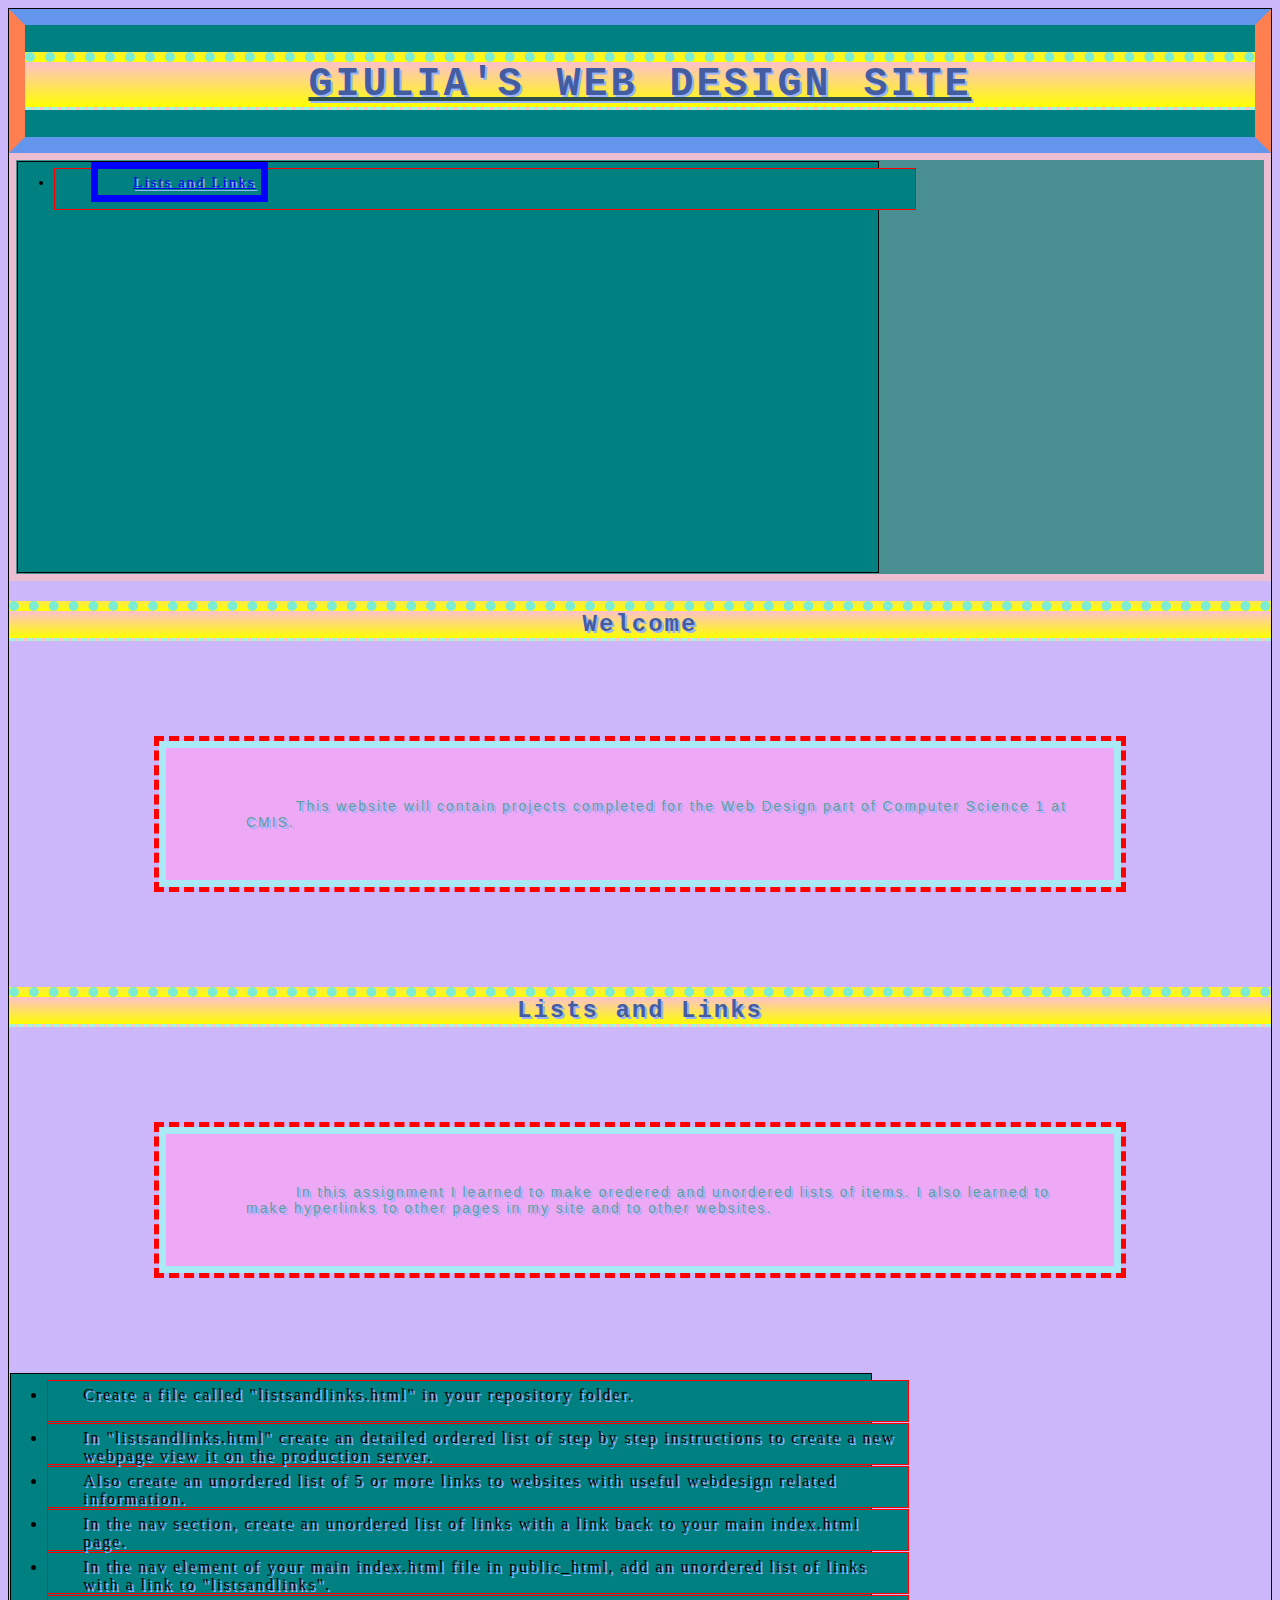
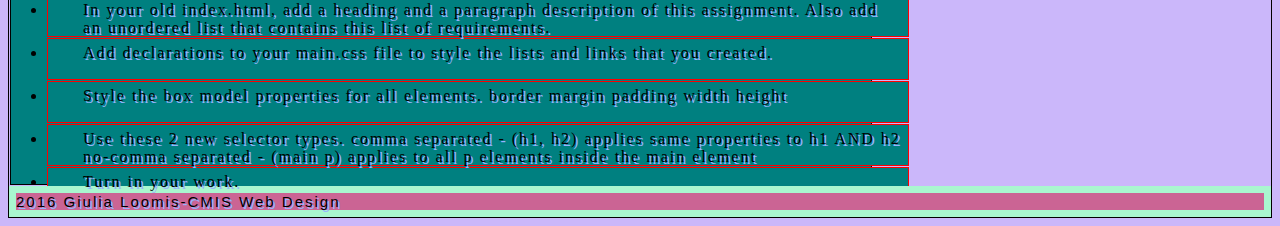
<file: index.html>
<!doctype html>
<html>
	<head>
	<!--Requirements Create a new file in your repository called index.html
*In index.html, follow the tutorial video called "formatting". Save a copy of index.html as template.html.
*Type the code necessary to create a portal to your website in index.html. The content should be similar to my model page.
*Use header, nav, main, and footer elements.
*Use h1, h2, and p elements.
*Copy and paste this list of requirements into the head of your index.html file as a HTML comment. Put an asterisk at the BEGINNING of the line when you finish each requirement.
*Validate your code.
*View your website from your development server.
*Save all your work to github.com.
*Use sftp to upload your work to our production server.
*Update your cheatsheet.txt file with sftp commands (push updates to github).
*View your website from our production server.-->
		<title>
			Giulia's Web Design Site
		</title>
		<meta charset=utf-8>
	<link rel="stylesheet" href="main.css" type="text/css">
	</head>
	<body>
		<header>
			<h1>Giulia's Web Design Site</h1>
		</header>
		<nav>
		<ul>	
			<li><a href="listsandlinks.html"> Lists and Links</a></li>
		</ul>
		</nav>
		<main>
			<h2>
			Welcome
			</h2>
			<p>
			This website will contain projects completed for the Web Design part of Computer Science 1 at CMIS.
			</p>
			<h2>
			Lists and Links
			</h2>
			<p>
			In this assignment I learned to make oredered and unordered lists of items. I also learned to make hyperlinks to other pages in my site and to other websites.
			</p>
			<ul>
				<li>Create a file called "listsandlinks.html" in your repository folder.</li>
				<li>In "listsandlinks.html" create an detailed ordered list of step by step instructions to create a new webpage view it on the production server.</li>
				<li>Also create an unordered list of 5 or more links to websites with useful webdesign related information.</li>
				<li>In the nav section, create an unordered list of links with a link back to your main index.html page.</li>
				<li>In the nav element of your main index.html file in public_html, add an unordered list of links with a link to "listsandlinks".</li>
				<li>In your old index.html, add a heading and a paragraph description of this assignment. Also add an unordered list that contains this list of requirements. </li>
				<li>Add declarations to your main.css file to style the lists and links that you created.</li>
				<li>Style the box model properties for all elements.
border
margin
padding
width
height</li>
				<li>Use these 2 new selector types.
comma separated - (h1, h2) applies same properties to h1 AND h2
no-comma separated - (main p) applies to all p elements inside the main element</li>
				<li>Turn in your work.</li>
			</ul>
		</main>
		<footer>
			2016 Giulia Loomis-CMIS Web Design
		</footer>
	</body>
				
</html>
</file>
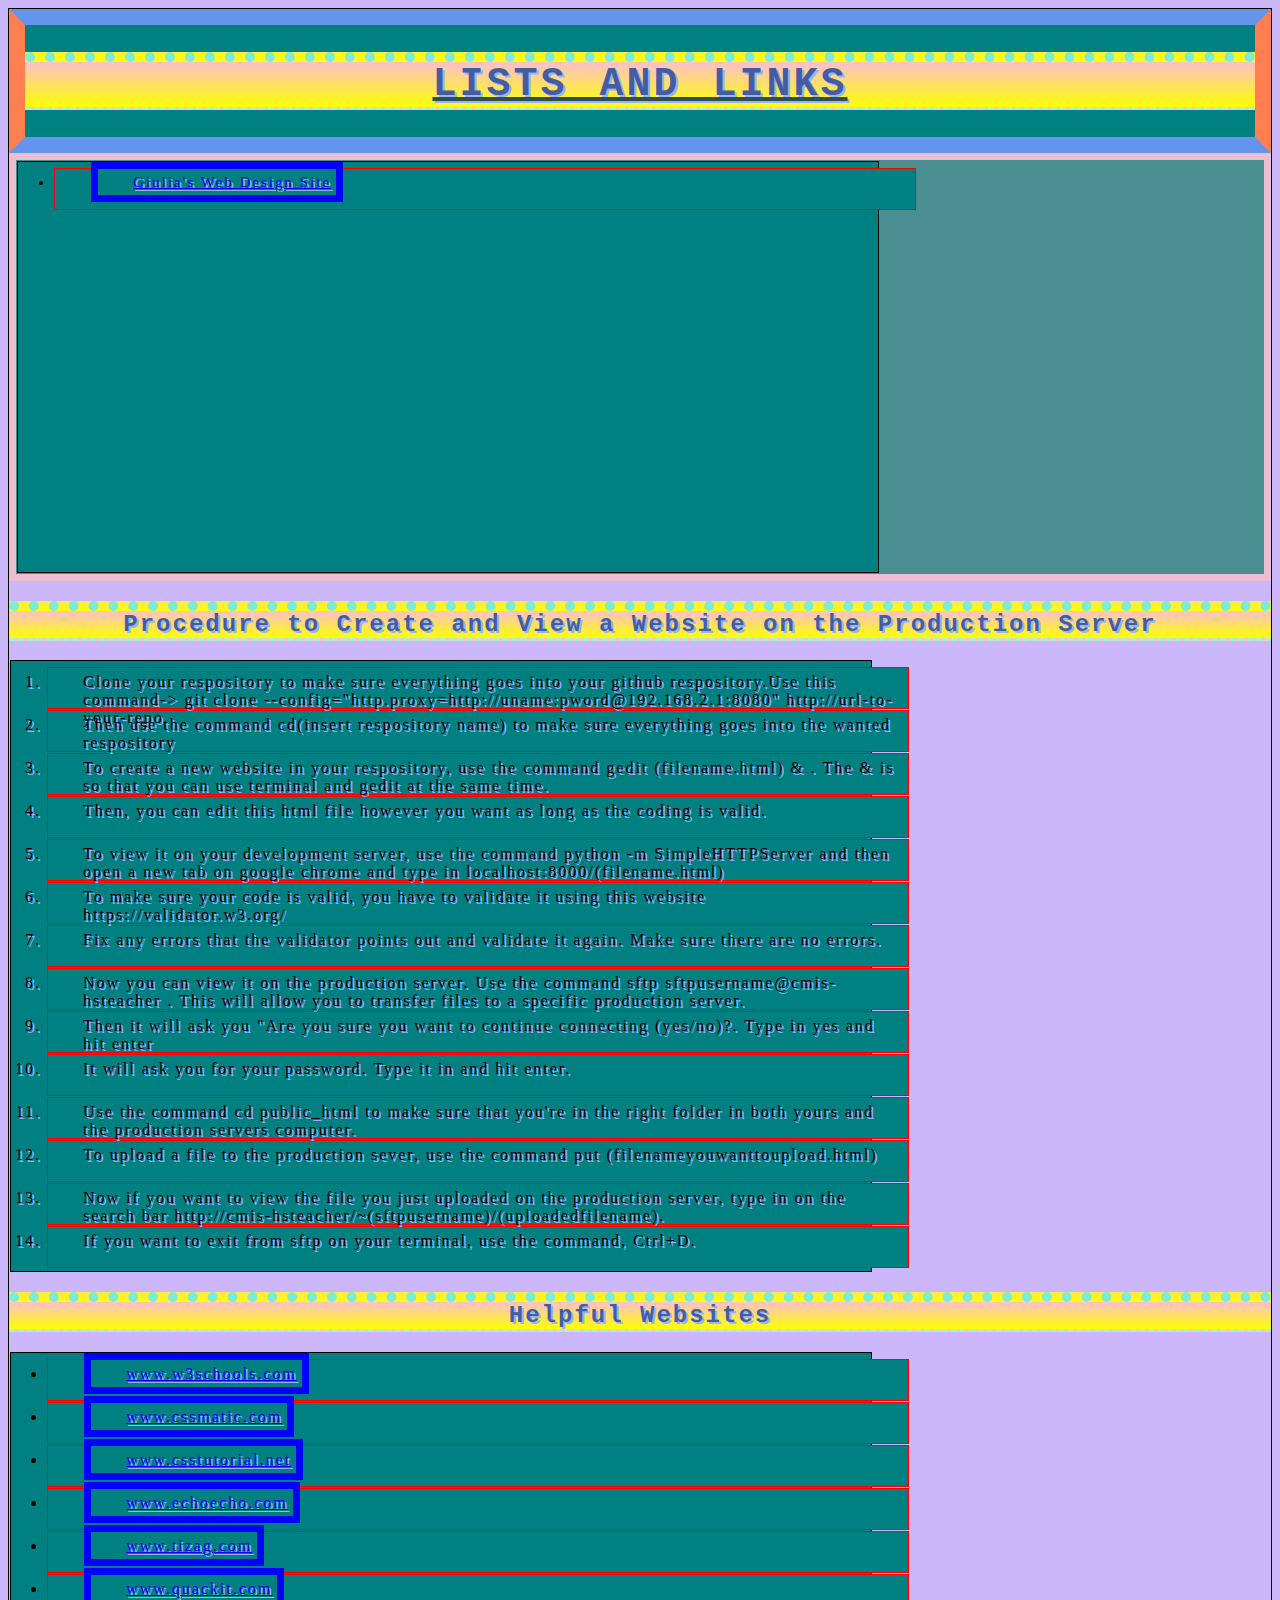
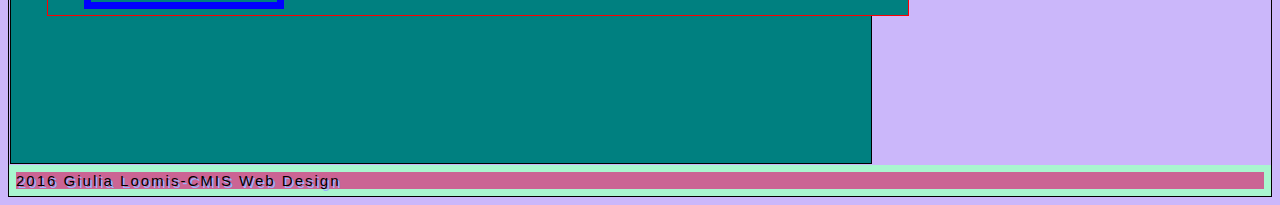
<file: listsandlinks.html>
<!doctype html>
<html lang="en">
	<head>
		<title>
			listsandlinks.html
		</title>
		<meta charset=utf-8>
		<link rel="stylesheet" href="main.css" type="text/css">
	</head>
	<body>
		<header>
			<h1>
				Lists and Links
			</h1>
		</header>
		<nav>
			<ul>
				<li><a href="index.html">Giulia's Web Design Site</a></li>
			</ul>
		</nav>
		<main>
			<h2>Procedure to Create and View a Website on the Production Server</h2>
			<ol>
				<li>Clone your respository to make sure everything goes into your github respository.Use this command-> git clone --config="http.proxy=http://uname:pword@192.168.2.1:8080" http://url-to-your-repo</li>
				<li>Then use the command cd(insert respository name) to make sure everything goes into the wanted respository</li>
				<li>To create a new website in your respository, use the command gedit (filename.html) & . The & is so that you can use terminal and gedit at the same time.</li>
				<li>Then, you can edit this html file however you want as long as the coding is valid.</li>
				<li>To view it on your development server, use the command python -m SimpleHTTPServer and then open a new tab on google chrome and type in localhost:8000/(filename.html)</li>
				<li> To make sure your code is valid, you have to validate it using this website https://validator.w3.org/</li>
				<li> Fix any errors that the validator points out and validate it again. Make sure there are no errors. </li>
				<li> Now you can view it on the production server. Use the command sftp sftpusername@cmis-hsteacher . This will allow you to transfer files to a specific production server.</li>
				<li>Then it will ask you "Are you sure you want to continue connecting (yes/no)?. Type in yes and hit enter
			</li>
				<li>It will ask you for your password. Type it in and hit enter.</li>
				<li> Use the command cd public_html to make sure that you're in the right folder in both yours and the production servers computer.</li>
				<li> To upload a file to the production sever, use the command put (filenameyouwanttoupload.html)</li>
				<li> Now if you want to view the file you just uploaded on the production server, type in on the search bar http://cmis-hsteacher/~(sftpusername)/(uploadedfilename).
				<li> If you want to exit from sftp on your terminal, use the command, Ctrl+D.</li>
			</ol>
			<h2>Helpful Websites</h2>
			<ul>
				<li><a href="http://www.w3schools.com/css/">www.w3schools.com</a>
				<li><a href="http://www.cssmatic.com/">www.cssmatic.com</a>
				<li><a href="http://www.csstutorial.net"> www.csstutorial.net</a>
				<li><a href="http://www.echoecho.com/css.htm">www.echoecho.com</a>
				<li><a href="http://www.tizag.com/cssT/">www.tizag.com</a>
				<li><a href="http://www.quackit.com/css/tutorial/">www.quackit.com</a>
			</ul>
		</main>
		<footer>
			2016 Giulia Loomis-CMIS Web Design
		</footer>
	</body>
</html>
</file>
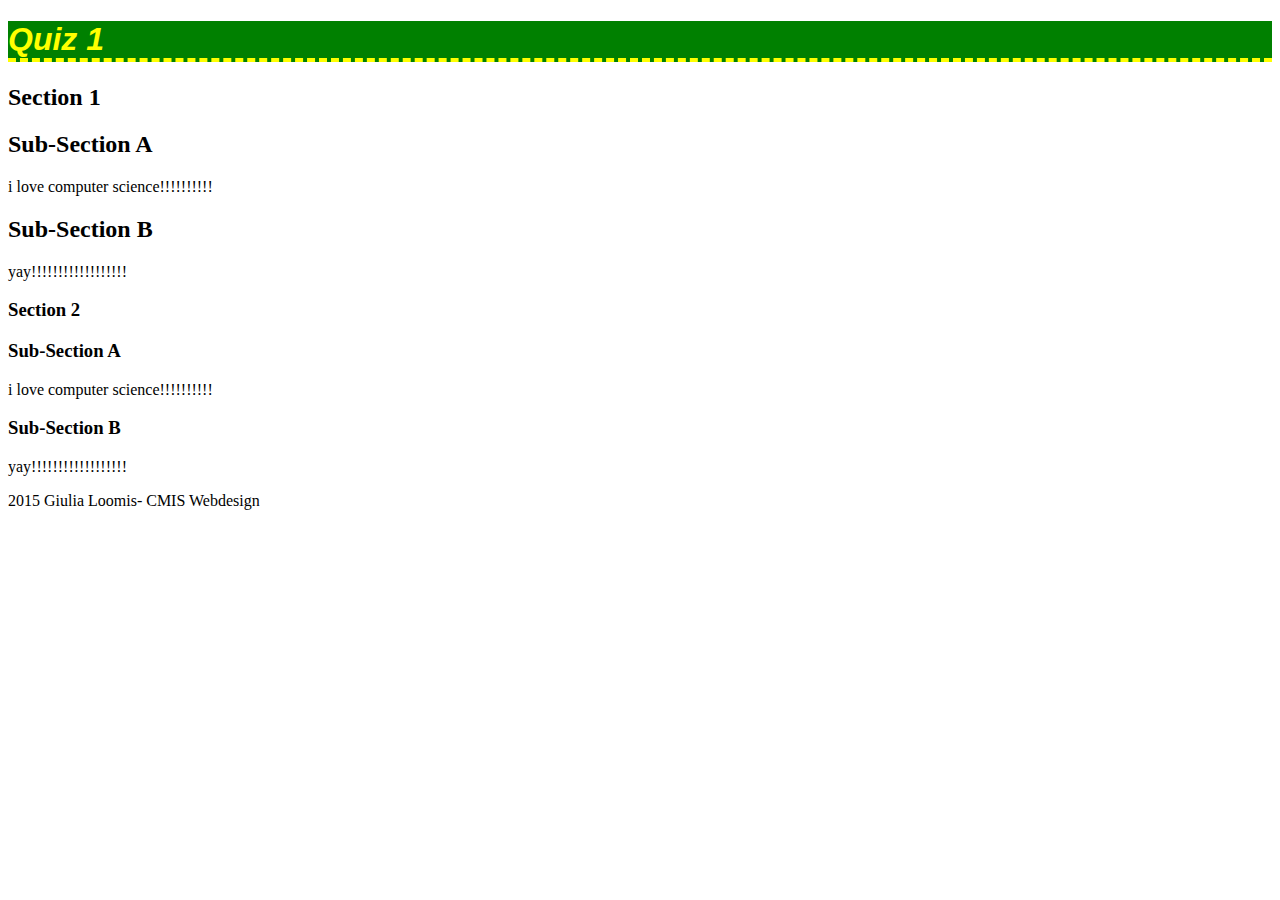
<file: quiz1.html>
<!doctype html>
<html>
	<head>
		<title>
			Quiz 1
		</title>
		<meta charset=utf-8"/>
		<link rel="stylesheet" href="quiz1.css" type="text/css">
	</head>
	<body>
		<h1>
			Quiz 1
		</h1>
		<h2>
			Section 1
			<h2>Sub-Section A</h2>
		<p>
			 i love computer science!!!!!!!!!!
		</p>
			<h2> Sub-Section B</h2>
		<p> 
			yay!!!!!!!!!!!!!!!!!!
		<p>
		</h2>
		<h3>
			Section 2
			<h3>Sub-Section A</h3>
		<p>
			 i love computer science!!!!!!!!!!
		</p>
			<h3> Sub-Section B</h3>
		<p> 
			yay!!!!!!!!!!!!!!!!!!
		<p>
		</h3>
	</body>
		<p>
			2015 Giulia Loomis- CMIS Webdesign
		</p>
			
</html>
</file>
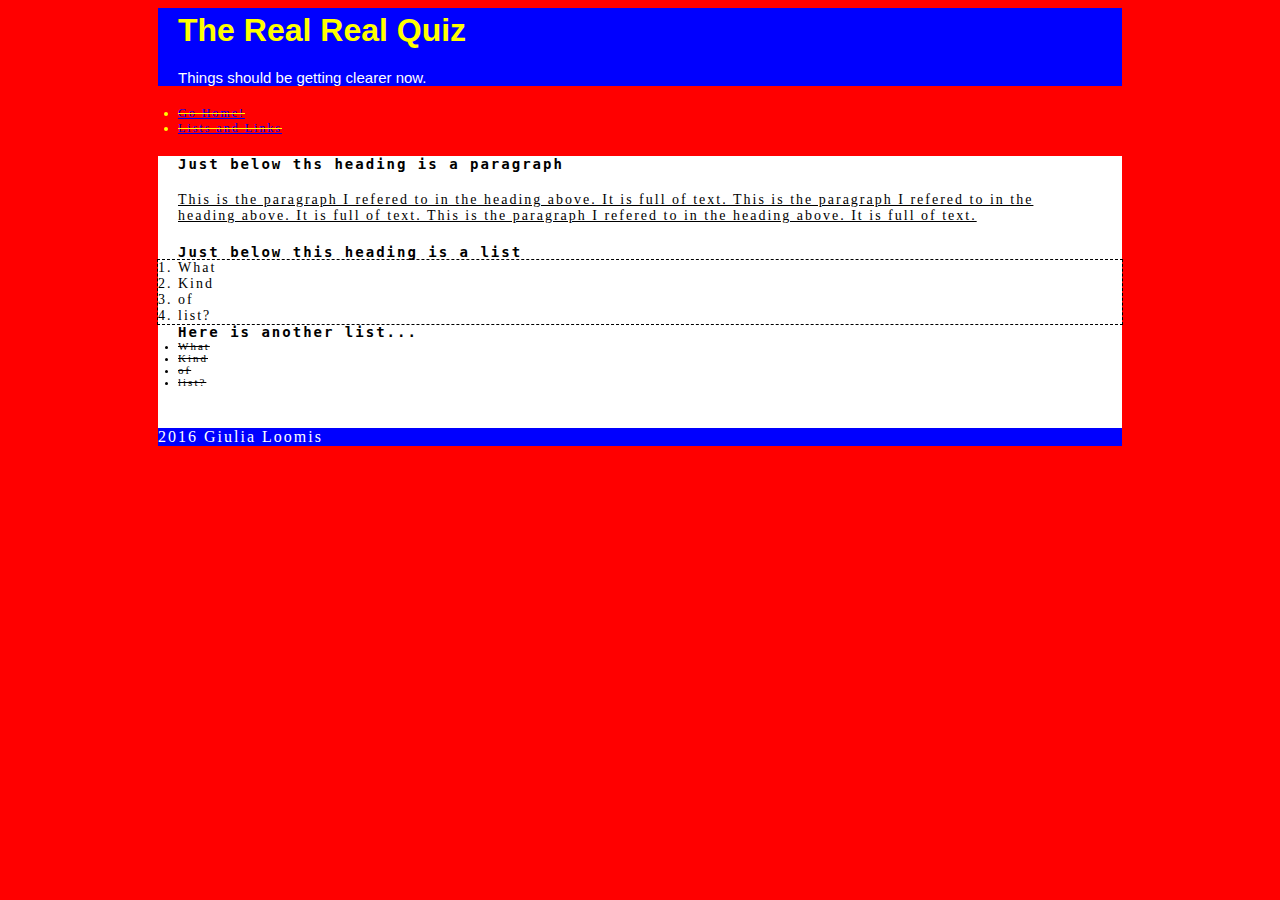
<file: realWDquiz.html>
<!doctype html>
<html>
	<head>
	
		<title>
			realWDquiz.html
		</title>
			<meta charset=utf-8>
		<link rel="stylesheet" href="realWDquiz.css" type="text/css">
	</head>
	<main>
		<h1>
			The Real Real Quiz
		</h1>
		<header>
			Things should be getting clearer now.
		</header>
		<nav>
			<li><a href="index.html"> Go Home!</a></li>
			<li><a href="listsandlinks.html"> Lists and Links</a></li>
		</nav>
		<h2>
			Just below ths heading is a paragraph
		</h2>
		<p>
			This is the paragraph I refered to in the heading above. It is full of text. This is the paragraph I refered to in the heading above. It is full of text. This is the paragraph I refered to in the heading above. It is full of text.

		<h2>
			Just below this heading is a list
		</h2>
		<ol>
			<li>What</li>
			<li>Kind</li>
			<li>of</li>
			<li>list?</li>
		</ol>
		<h2>
			Here is another list...
		</h2>
		<ul>
			<li><a> What</a></li>
			<li><a> Kind</a></li>
			<li><a> of</a></li>
			<li><a> list?</a></li>
		</ul>
		</p>
		<footer>
			2016 Giulia Loomis
		</footer>
				
	</main>
</html>
</file>
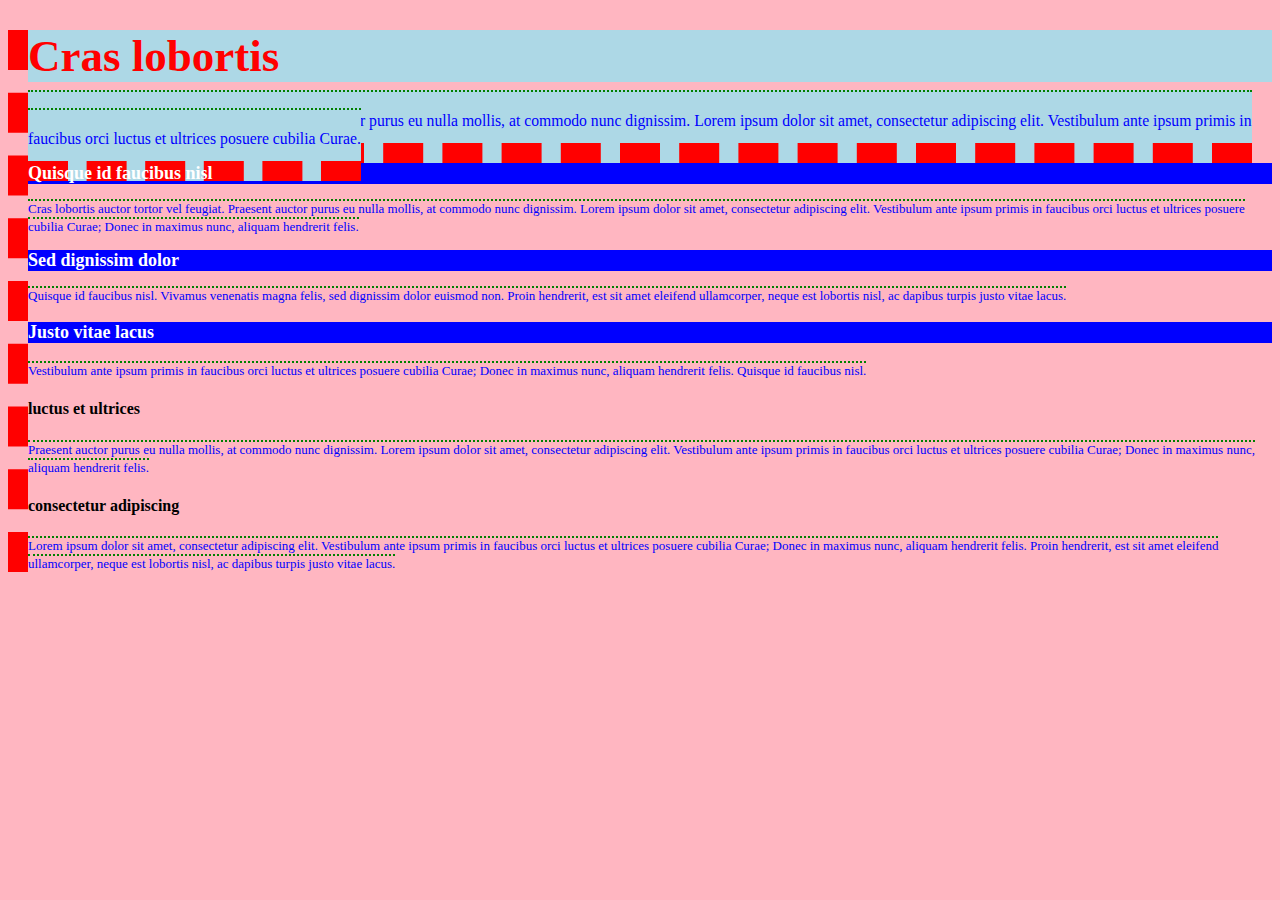
<file: wdquiz1.html>
<!doctype html>
<html>
	<head>
		<title>
			Watermelon
		</title>
		<meta charset=utf-8"/>
		<link rel="stylesheet" href="wdquiz1.css" type="text/css">
	</head>
	<body>
		<h1>
			Cras lobortis
		</h1>
		<p1>
			Cras lobortis auctor tortor vel feugiat. Praesent auctor purus eu nulla mollis, at commodo nunc dignissim. Lorem ipsum dolor sit amet, consectetur adipiscing elit. Vestibulum ante ipsum primis in faucibus orci luctus et ultrices posuere cubilia Curae.
		</p1>
		<h2>
			Quisque id faucibus nisl
		</h2>
		<p2>
			Cras lobortis auctor tortor vel feugiat. Praesent auctor purus eu nulla mollis, at commodo nunc dignissim. Lorem ipsum dolor sit amet, consectetur adipiscing elit. Vestibulum ante ipsum primis in faucibus orci luctus et ultrices posuere cubilia Curae; Donec in maximus nunc, aliquam hendrerit felis.
		</p2>
		<h2>
			Sed dignissim dolor	
		</h2>
		<p2>
			Quisque id faucibus nisl. Vivamus venenatis magna felis, sed dignissim dolor euismod non. Proin hendrerit, est sit amet eleifend ullamcorper, neque est lobortis nisl, ac dapibus turpis justo vitae lacus.
		</p2>
		<h3>
			Justo vitae lacus
		</h3>
		<p2>
			Vestibulum ante ipsum primis in faucibus orci luctus et ultrices posuere cubilia Curae; Donec in maximus nunc, aliquam hendrerit felis. Quisque id faucibus nisl.
		</p2>
		<h4>
			luctus et ultrices
		</h4>
		<p2>
			Praesent auctor purus eu nulla mollis, at commodo nunc dignissim. Lorem ipsum dolor sit amet, consectetur adipiscing elit. Vestibulum ante ipsum primis in faucibus orci luctus et ultrices posuere cubilia Curae; Donec in maximus nunc, aliquam hendrerit felis.
		</p2>
		<h4>
			consectetur adipiscing
		</h4>
		<p2>
			Lorem ipsum dolor sit amet, consectetur adipiscing elit. Vestibulum ante ipsum primis in faucibus orci luctus et ultrices posuere cubilia Curae; Donec in maximus nunc, aliquam hendrerit felis.
Proin hendrerit, est sit amet eleifend ullamcorper, neque est lobortis nisl, ac dapibus turpis justo vitae lacus.
		</p2>		
</html>
</file>
<file: main.css>
/* 1.border-style
2. border-color
3.border-width
4.color
5.background-color
6. text-shadow
7.text-align
8.text-decoration
9.text-transform
10.letter-spacing
11.word-spacing
12. font-family
13.border
14.outline-style
15.outline-color
16.outline-width
17.outline
18.text-indent
19.padding-top (bottom,right,left)
20.margin
21.border-bottom (color,style)
22. border-top (color,style,width)
Learnt how to add an image as background
Learnt how to use shadows */
/*Requirements
*Create a new file called "main.css"
*Add a link element to the head of your index.html file
<link rel="stylesheet" href="main.css" type="text/css">
*Edit the main.css file
*add a declaration for each element in the body of your index.html file.
*add properties to style the background color of each element.
*add properties to style the border of each element.
*add properties to style the font and text of each element.
*Use at least 20 different properties. Include a list of these 20 at the TOP of your main.css file as a css comment.
Use at least 4 different units to set sizes of various aspects of your webpage.
*Go learn something from 2 classmates; add a comment to your main.css file that describes what you learned.
*View your index.html in the development server.
*Validate your index.html file.
*Validate your main.css file.
*Copy this list of requirements and paste it into the top of your "main.css" file as a css comment. Put an asterisk in front of each one that you did.
*Upload to the production server with sftp.
*View your index.html in the production server.*/
/* 1. I learnt how to do gradients
2. I learnt how to decorate the text with different properties such as underlining */
header{
	border-style: solid;
  	border-color: #6495ED #FF7F50;
	border-width:16px;
	color:#2F4F4F;
	background-color:#008080;
	text-shadow: 2px 2px #FFB6C1;
	text-align: center;
	text-decoration:underline;
	text-transform:uppercase;
	letter-spacing:3px;
	word-spacing:5px;
	font-size:20px;
	font-family:"Courier New", Courier, monospace
}
nav{
	background-color:#498F91;
	border:0.2cm solid black;
	border-color:#EDBED2;
	font-family:"Palatino Linotype", "Book Antiqua", Palatino, serif;
	font-size:15px;
}
main p{
	background-color:#EEA9F6;
	border:7px solid black;
	border-color:#A9E9F6;
	font-family:"Comic Sans MS", cursive, sans-serif;
	font-size:14px;
}
footer{
	background-color:#CB6494;
	border:7px solid black;
	border-color:#A9F6CF;
	font-family:Impact, Charcoal, sans-serif;
	font-size:15px;
}
p{
	border: 1in solid black;
	outline-style:double;
	outline-color:red;
	outline-width:thick;
	outline:5px dashed red;
	color:#5F9EA0;
	background-color:#4B0082;
	text-indent: 50px;
	padding-top: 50px;
   	padding-right: 30px;
    	padding-bottom: 50px;
    	padding-left: 80px;
	margin: 100px 150px 100px 150px;
	font-family:"Comic Sans MS", cursive, sans-serif
}
h1,h2{    
	border-bottom-color:#A8F2E0;
	border-bottom-style:dashed;
	border-top-color:#7CEDD3;
	border-top-style:dotted;
	border-top-width:10px;
	color:#445DA1;
	background:linear-gradient(pink,yellow);
	text-align: center;
	text-shadow:2px 2px #97B3FE ;
	font-family:"Courier New", Courier, monospace
}
body{
	background-color:#CBB7FA;
	letter-spacing:2px;	
	text-shadow:2px 2px #97B3FE ;
	border:1px solid black;
}
ol{
	background-color:#008080;
	border:1px solid black;
	margin:1px;
	padding:5px;
	padding-left:35px;
	width:820px;
	height:600px;
	text-shadow:2px 2px #97B3FE ;
}
ul{
	background-color:#008080;
	border:1px solid black;
	margin:1px;
	padding:5px;
	padding-left:35px;
	width:820px;
	height:400px;
	text-shadow:2px 2px #97B3FE ;
}
li{
	background-color:#008080;
	border:1px solid;
	border-color:red;
	margin:1px;
	padding:5px;
	padding-left:35px;
	width:820px;
	height:30px;
	text-shadow:2px 2px #97B3FE ;
}
a{
	background-color:#008080;
	border:2mm solid;
	border-color:blue;
	margin:1px;
	padding:5px;
	padding-left:35px;
	width:820px;
	height:30px;
	text-shadow:2px 2px #97B3FE ;
}
</file>
<file: quiz1.css>
h1{
	background:green;
	border-bottom-style:dashed;
	border-bottom-color:yellow;
	border-bottom-width:4px;
	color:yellow;
	font-style:italic;
	font-family:"Impact", Charcoal, sans-serif;
}
</file>
<file: realWDquiz.css>
h1 {
	color:yellow;
	background-color:blue;
	text-align:left;
	letter-spacing:0px;
	border: 3px blue;
	outline-style:double;
	outline-color:blue;
	outline-width:thick;
	outline:5px blue;
	padding-top: 4px;
   	padding-right: 30px;
    	padding-bottom:20px;
    	padding-left: 20px;
	margin: 0px 150px 0px 150px;
	font-family:Impact, Charcoal, sans-serif
}
header{
	color:white;
	font-size:15px;
	background-color:blue;
	text-align:left;
	letter-spacing:0px;
	border: 3px blue;
	outline-style:double;
	outline-color:blue;
	outline-width:thick;
	outline:5px blue;
   	padding-right: 30px;
    	padding-left: 20px;
	margin: 0px 150px 0px 150px;
	font-family:Arial, Helvetica, sans-serif;
}
nav{
	color:yellow;
	text-decoration:underline;
	text-decoration:line-through;
	margin: 0px 150px 0px 150px;
	color:yellow;
	font-size:12px;
	padding-right:20px;
    	padding-left: 20px;
	padding-top:20px;
	padding-bottom:20px;
}
h2{
	margin: 0px 150px 0px 150px;
	color:black;
	background-color:white;
	margin:0px 150px 0px 150px;
	font-size:14px;
	text-decoration:bold;
	padding-right: 30px;
    	padding-left: 20px;
	font-family:"Lucida Console", Monaco, monospace
	
}
p{
	color:solid black;
	background-color:white;
	text-decoration:underline;
	margin:0px 150px 0px 150px;
	font-size:14px;
	padding-right: 30px;
    	padding-left: 20px;
	padding-top:20px;
	padding-bottom:20px;
}
body{
	background-color:red;
	letter-spacing:2px;	
}
footer{
	color:white;
	background-color:blue;
	text-align:left;
	margin: 0px 150px 0px 150px;
}
ul{
	text-decoration:line-through;
	color:black;
	background-color:white;
	margin:0px 150px 0px 150px;
	font-size:11px;
	padding-right: 30px;
    	padding-left: 20px;
}
ol{
	outline-color:black;
	outline-width:1px;
	outline:1px dashed black;
	color:black;
	background-color:white;
	margin:0px 150px 0px 150px;
	font-size:14px;
	padding-right: 30px;
    	padding-left: 20px;
}
</file>
<file: wdquiz1.css>
h1{
	background:#ADD8E6;
	color:red;
	font-size:45px;
}
p1{
	color:blue;
	background:#ADD8E6;
	border-top-style:dotted;
	border-top-color:green;
	border-top-width:2px;
	border-bottom-color:red;
	border-bottom-width:20px;
	border-bottom-style:dashed;
	padding-top:20px;
	padding-bottom:14px;
	font-size:15.7px;
}
h2{ 
	background:blue;
	color:white;
	font-size:18px;
}
p2{
	color:blue;
	border-top-style:dotted;
	border-top-color:green;
	border-top-width:2px;
	font-size:13px;
}
h3{
	background:blue;
	color:white;
	font-size:18px;
}
body{
	background:#FFB6C1;
	border-left-color:red;
	border-left-width:20px;
	border-left-style:dashed;
}
</file>
